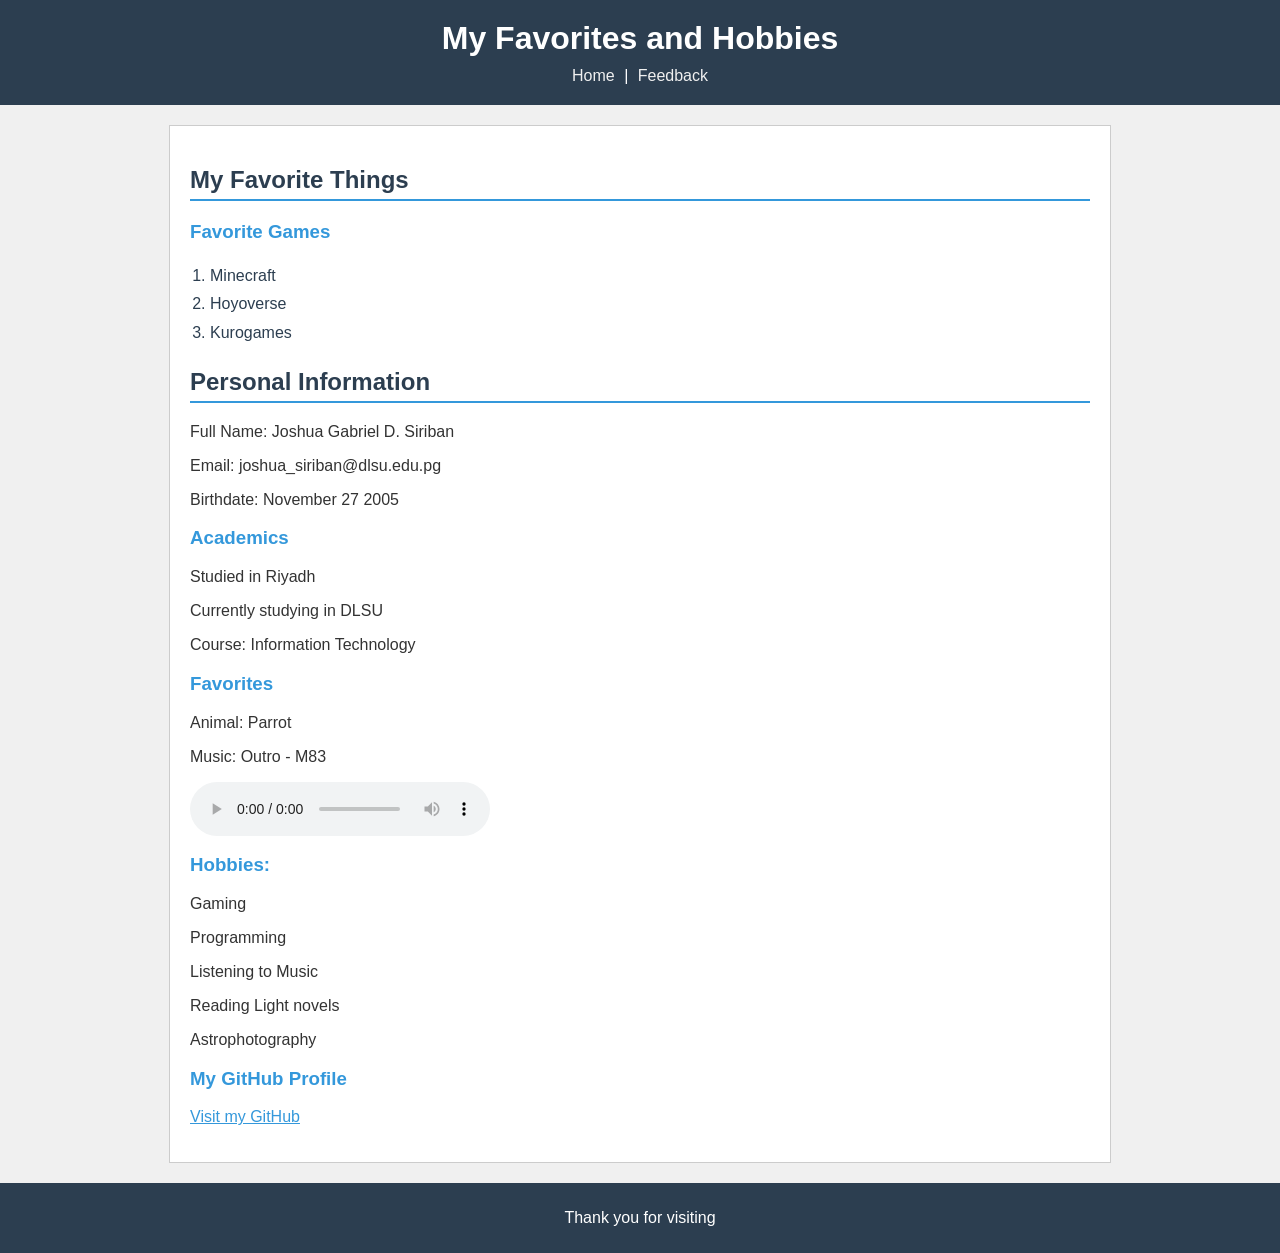
<file: about.html>
<!DOCTYPE html>
<html lang="en">
<head>
    <meta charset="UTF-8">
    <meta name="viewport" content="width=device-width, initial-scale=1.0">
    <title>My Favorites</title>
    <link rel="stylesheet" href="styles.css">
</head>
<body>

    <header>
        <h1>My Favorites and Hobbies</h1>

        <nav>
            <a href="index.html">Home</a> |
            <a href="feedback.html">Feedback</a>
        </nav>
    </header>

    <main>

        <h2>My Favorite Things</h2>

        <article>
            <h3>Favorite Games</h3>

            <ol>
                <li>Minecraft</li>
                <li>Hoyoverse</li>
                <li>Kurogames</li>
            </ol>
        </article>

        <h2>Personal Information</h2>

        <p>Full Name: Joshua Gabriel D. Siriban</p>
        <p>Email: joshua_siriban@dlsu.edu.pg</p>
        <p>Birthdate: November 27 2005</p>
        
        <h3>Academics</h3>

        <p>Studied in Riyadh</p>
        <p>Currently studying in DLSU</p>  
        <p>Course: Information Technology</p>

        <h3>Favorites</h3>

        <p>Animal: Parrot</p>
        <p>Music: Outro - M83</p>
        <audio controls>
            <source src="https://www.youtube.com/watch?v=ViNcBQ8cDA0" type="audio/mpeg">
            Your browser does not support audio.
        </audio>

        <h3>Hobbies:</h3>

        <p>Gaming</p>
        <p>Programming</p>
        <p>Listening to Music</p>
        <p>Reading Light novels</p>
        <p>Astrophotography</p>

        <h3>My GitHub Profile</h3>
        <p><a href="https://github.com/JoshuaSiriban" rel="noopener noreferrer" target="_blank">Visit my GitHub</a></p>

    </main>

    <footer>
        <p>Thank you for visiting</p>
    </footer>

</body>
</html>
</file>
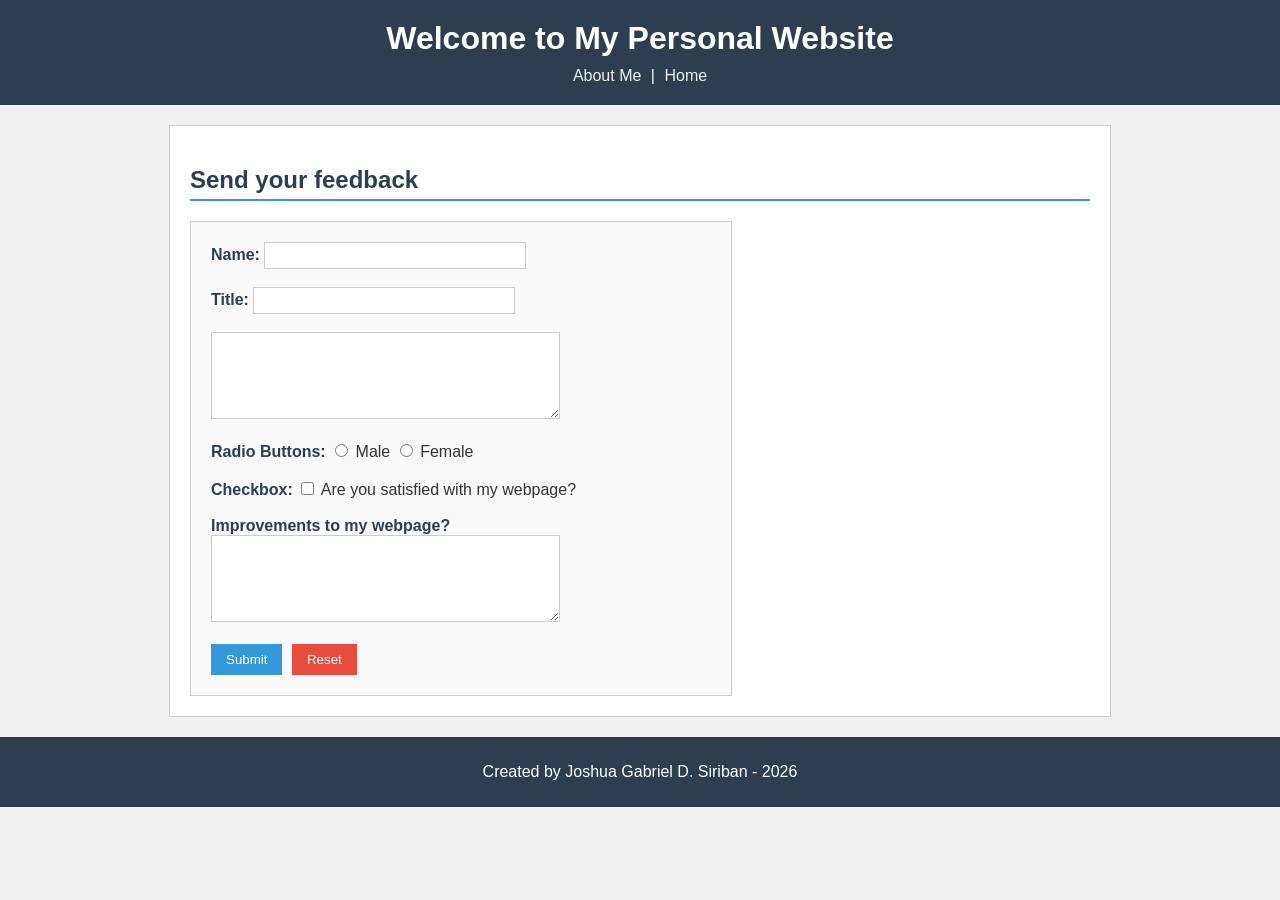
<file: feedback.html>
<!DOCTYPE html>
<html lang="en">
<head>
    <meta charset="UTF-8">
    <meta name="viewport" content="width=device-width, initial-scale=1.0">
    <title>My Personal Webpage</title>
    <link rel="stylesheet" href="styles.css">
</head>
<body>

    <header>
        <h1>Welcome to My Personal Website</h1>

        <nav>
            <a href="about.html">About Me</a> |
            <a href="index.html">Home</a>
        </nav>
    </header>

    <main>

       <h2>Send your feedback</h2>

    <form>

        <label>Name:</label>
        <input type="text" title="name">
        <br><br>

        <label>Title:</label>
        <input type="text" title="Title">
        <br><br>

        <textarea rows="5" cols="40" title="Feedback"></textarea>
        <br><br>

        <label>Radio Buttons:</label>
        <input type="radio" title="Male"> Male
        <input type="radio" title="Female"> Female
        <br><br>

        <label>Checkbox:</label>
        <input type="checkbox" title="Satisfaction"> Are you satisfied with my webpage?
        <br><br>

        <label>Improvements to my webpage?</label><br>

        <textarea rows="5" cols="40" title="Improvements"></textarea>
        <br><br>

        <input type="submit" value="Submit">

        <input type="reset" value="Reset">

    </form>
    </main>

    <footer>
        <p>Created by Joshua Gabriel D. Siriban - 2026</p>
    </footer>

</body>
</html>
</file>
<file: styles.css>
body {
    font-family: Arial, sans-serif;
    background-color: #f0f0f0;
    color: #333333;
    margin: 0;
    padding: 0;
}

header {
    background-color: #2c3e50;
    color: white;
    padding: 20px;
    text-align: center;
}

header h1 {
    margin: 0 0 10px 0;
}

nav {
    margin-top: 10px;
}

nav a {
    color: #f0f0f0;
    text-decoration: none;
    margin: 0 5px;
}

nav a:hover {
    color: #3498db;
    text-decoration: underline;
}

main {
    background-color: white;
    max-width: 900px;
    margin: 20px auto;
    padding: 20px;
    border: 1px solid #cccccc;
}

h2 {
    color: #2c3e50;
    border-bottom: 2px solid #3498db;
    padding-bottom: 5px;
}

h3 {
    color: #3498db;
}

footer {
    background-color: #2c3e50;
    color: white;
    text-align: center;
    padding: 10px;
    margin-top: 20px;
}

#about {
    margin-bottom: 20px;
}

#about img {
    border: 3px solid #3498db;
    border-radius: 5px;
    display: block;
    margin-top: 10px;
}

#schedule {
    margin-bottom: 20px;
}

#schedule table {
    width: 100%;
    border-collapse: collapse;
    margin-top: 10px;
}

#schedule table tr:first-child td {
    background-color: #2c3e50;
    color: white;
    font-weight: bold;
    text-align: center;
    padding: 8px;
}

#schedule table td {
    border: 1px solid #cccccc;
    padding: 6px;
    text-align: center;
}

#schedule table tr:nth-child(even) {
    background-color: #f9f9f9;
}

#media {
    margin-bottom: 20px;
}

#media iframe {
    width: 100%;
    height: 315px;
    border: none;
    margin-top: 10px;
}

article ol {
    padding-left: 20px;
    line-height: 1.8;
}

article ol li {
    color: #2c3e50;
}

audio {
    display: block;
    margin-top: 5px;
}

a {
    color: #3498db;
}

a:hover {
    color: #2980b9;
}

form {
    background-color: #f9f9f9;
    padding: 20px;
    border: 1px solid #cccccc;
    max-width: 500px;
}

form label {
    font-weight: bold;
    color: #2c3e50;
}

form input[type="text"] {
    padding: 5px;
    width: 250px;
    border: 1px solid #cccccc;
}

form textarea {
    padding: 5px;
    border: 1px solid #cccccc;
    resize: vertical;
}

form input[type="submit"] {
    background-color: #3498db;
    color: white;
    padding: 8px 15px;
    border: none;
    cursor: pointer;
}

form input[type="submit"]:hover {
    background-color: #2980b9;
}

form input[type="reset"] {
    background-color: #e74c3c;
    color: white;
    padding: 8px 15px;
    border: none;
    cursor: pointer;
    margin-left: 5px;
}

form input[type="reset"]:hover {
    background-color: #c0392b;
}
</file>
